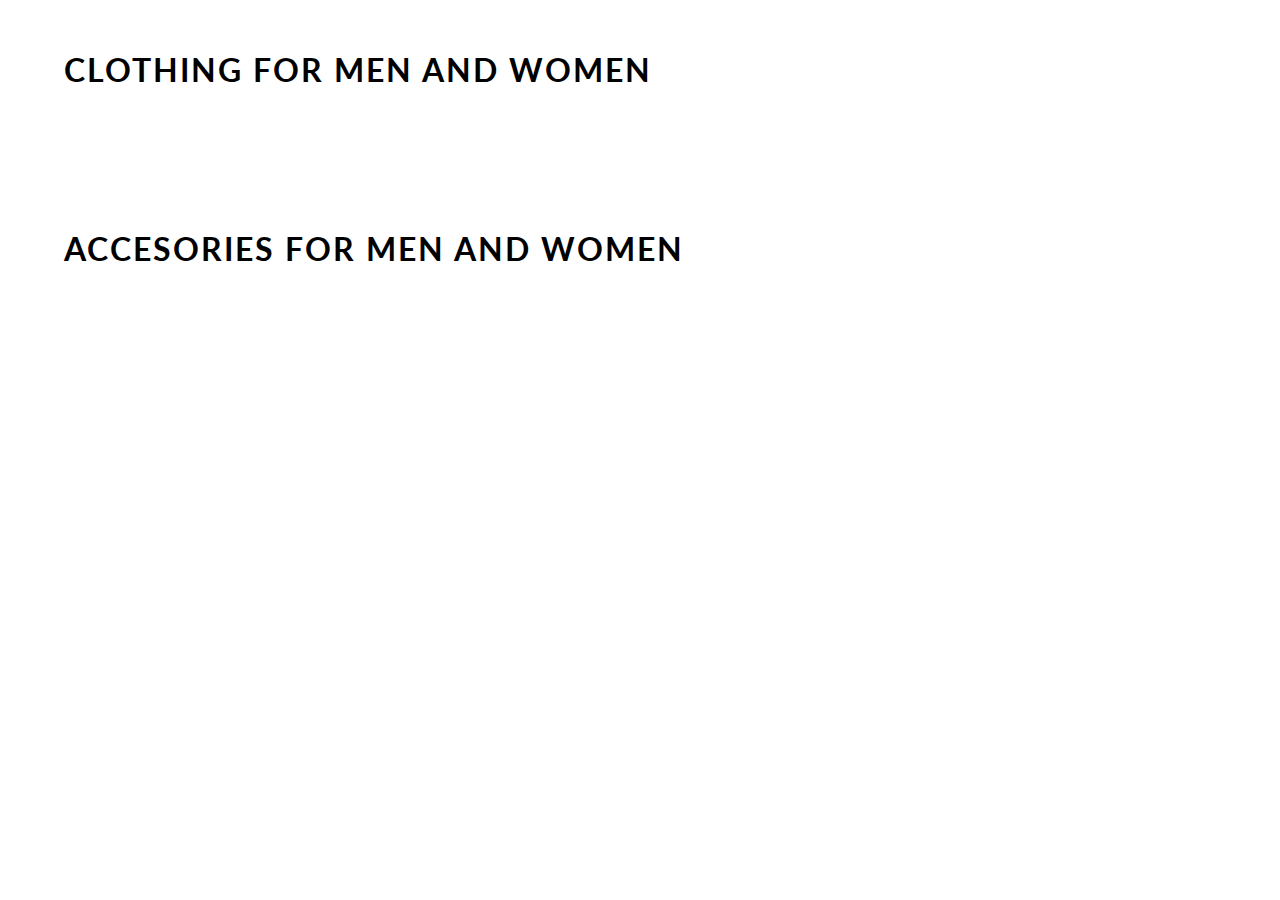
<file: content.html>
<!DOCTYPE html>
<html lang="en">
<head>
    <meta charset="UTF-8">
    <meta name="viewport" content="width=device-width, initial-scale=1.0">
    <meta http-equiv="X-UA-Compatible" content="ie=edge">
    <title> CONTENT </title>
    <link href="https://fonts.googleapis.com/css?family=Lato&display=swap" rel="stylesheet">
    <!-- favicon -->
    <link rel="icon" href="https://yt3.ggpht.com/a/AGF-l78km1YyNXmF0r3-0CycCA0HLA_i6zYn_8NZEg=s900-c-k-c0xffffffff-no-rj-mo" type="image/gif" sizes="16x16">

    <link rel="stylesheet" href="css/content.css">

</head>
<body>
    <div id="mainContainer">

        <h1> CLOTHING FOR MEN AND WOMEN </h1>
        <div id="containerClothing">
            <!-- JS rendered code -->
        </div>

        <h1> ACCESORIES FOR MEN AND WOMEN </h1>
        <div id="containerAccessories">
            <!-- JS rendered code -->
        </div>
    </div>
</body>
<script src="content.js"></script>
</html>
</file>
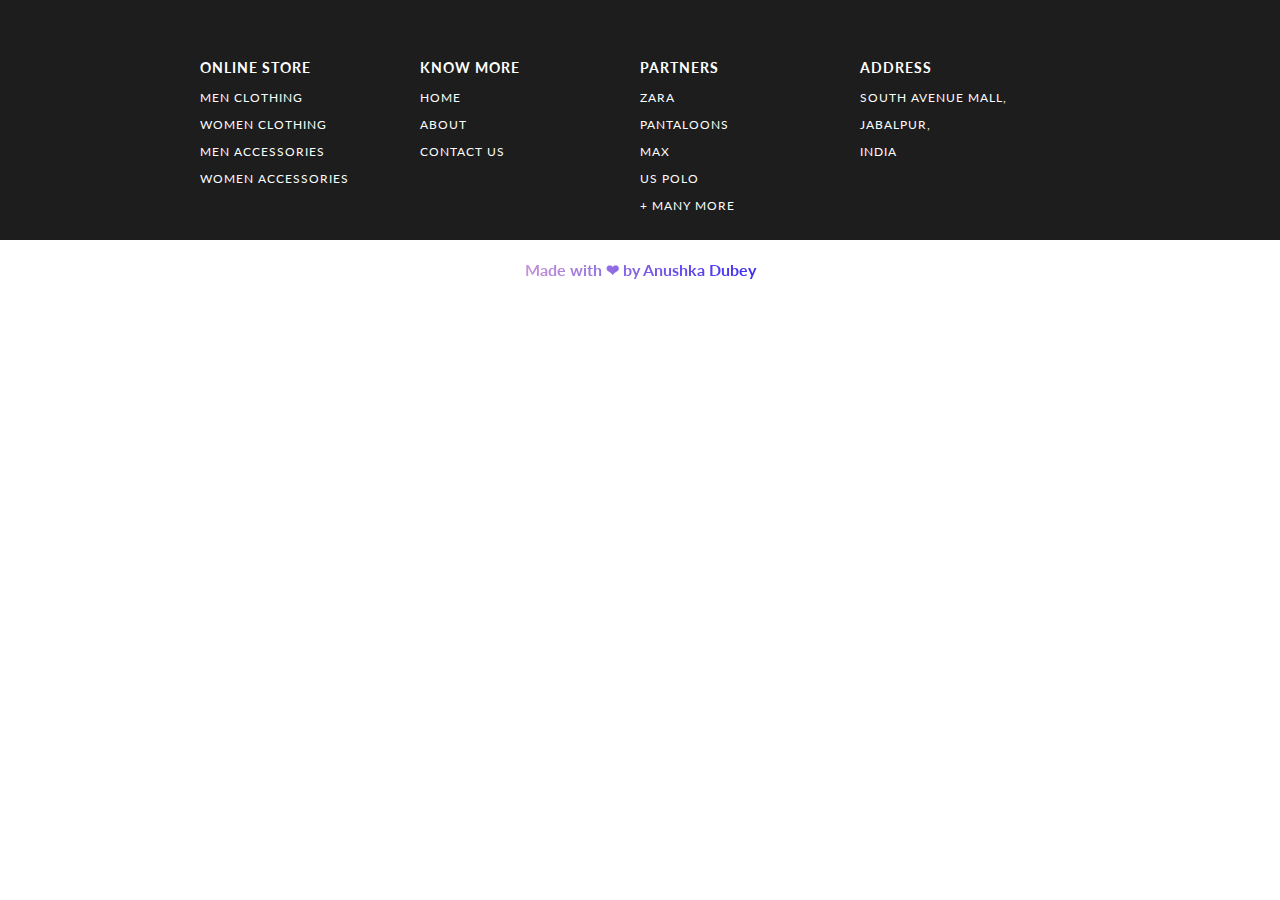
<file: footer.html>
<!DOCTYPE html>
<html lang="en">
<head>
    <meta charset="UTF-8">
    <meta name="viewport" content="width=device-width, initial-scale=1.0">
    <meta http-equiv="X-UA-Compatible" content="ie=edge">
    <title> FOOTER </title>
    <link href="https://fonts.googleapis.com/css?family=Source+Sans+Pro:300,400" rel="stylesheet">
    <link href="https://fonts.googleapis.com/css?family=Lato&display=swap" rel="stylesheet">
    <link rel="stylesheet" href="css/footer.css">
</head>

<body>
    <footer>
        <section>    
            <div id="containerFooter">
                
                <div id="webFooter">
                    <h3>online store </h3>
                    <p> men clothing </p>
                    <p> women clothing </p>
                    <p> men accessories </p>
                    <p> women accessories </p>
                </div>
                <div id="webFooter">
                    <h3> KNOW MORE </h3>
                    <p> HOME </p>
                    <p> ABOUT </p>
                    <p> CONTACT US</p>
                </div>
                <div id="webFooter">
                    <h3> PARTNERS </h3>
                    <p> Zara </p>
                    <p> Pantaloons </p>
                    <p> Max </p>
                    <p> US POLO </p>
                    <p> + many more </p>
                </div>
                <div id="webFooter">
                    <h3> ADDRESS </h3>
                    <p> South Avenue Mall, </p>
                    <p> Jabalpur, </p>
                    <p>India</p>
                </div>
            </div>
            <h5>
                Made with 
                <span style="color: red;">&#10084;</span> by
                <a href="https://github.com/anushkaa-dubey" target="_blank" style="text-decoration: none; color: inherit;">
                    Anushka Dubey
                </a>
            </h5>
        </section>

    </footer>

</body>
</html>
</file>
<file: css/content.css>
body
{
    margin: 0;
    font-family: 'Lato', sans-serif;
}
h1
{
    width: 90%;
    margin: auto;
    padding: 50px 0;
    letter-spacing: 2px;
    font-weight: 700;
    text-transform: capitalize;
}
#containerClothing, #containerAccessories
{
    display: grid;
    grid-gap: 70px 20px;
    grid-template-columns: repeat(5, 1fr);
    width: 90%;
    margin: auto;
    padding-bottom: 40px;
}
#box 
{
    width: 100%;
    background-color: white;
    align-content: center;
    border-radius: 10px;
    box-shadow: 1px 2px 6px 2px rgb(219, 219, 219);
}
#box:hover
{
    box-shadow: 1px 6px 3px 0 rgb(185, 185, 185);
}
#containerClothing img
{
    width: 90%;
    border-top-left-radius: 10px;
    border-top-right-radius: 10px;
}
#containerAccessories img
{
    width: 100%;
    border-top-left-radius: 10px;
    border-top-right-radius: 10px;
}
#details
{
    padding: 0 15px;
    text-transform: capitalize;
}
#box a 
{
    text-decoration: none;
    color: rgb(29, 29, 29);
}
h3
{
    font-size: 16px;
}
h4
{
    font-weight: 100;
}
h2
{
    color: rgb(3, 94, 94);
}

/* ----------------------------- MEDIA QUERY --------------------------- */

@media(max-width: 1070px)
{
    h1
    {
        font-size: 25px;
    }
    #containerClothing, #containerAccessories
    {
        width: 95%;
        grid-gap: 10px;
    }
}
@media(max-width: 850px)
{
    h1 
    {
        width: 80%;
    }
    #containerClothing, #containerAccessories
    {
        display: grid;
        grid-gap: 70px 20px;
        grid-template-columns: repeat(3, 1fr);
        width: 80%;
    }    
}
@media(max-width: 650px)
{
    h1
    {
        font-size: 20px;
    }
    h1 
    {
        width: 90%;
    }
    #containerClothing, #containerAccessories
    {
        width: 90%;
    }
}
@media(max-width: 600px)
{
    h1 
    {
        width: 70%;
    }
    #containerClothing, #containerAccessories
    {
        width: 70%;
    }
}
@media(max-width: 505px)
{
    h1 
    {
        width: 80%;
    }
    #containerClothing, #containerAccessories
    {
        width: 80%;
        grid-template-columns: repeat(2, 1fr);
    }
}
</file>
<file: css/footer.css>
body
{
    margin: 0;
    font-family: 'Lato', sans-serif;
}

#containerFooter
{
    width: 100%;
    background-color: rgb(29, 29, 29);
    color: white;
    letter-spacing: 1px;
    display: grid;
    grid-template-columns: repeat(4, 1fr);
    text-transform: uppercase;
    font-size: 15px;
    padding: 15px 300px;
    box-sizing: border-box;
}
#containerFooter h3:hover, #containerFooter p:hover
{
    color: lightslategray;
    cursor: pointer;
}
#webFooter
{
    padding-top: 30px;
    font-size: 12px;
}
.center-text {
    text-align: center;
    margin-top: 20px; /* Optional: Adds some spacing above the text */
}

h5 {
    text-align: center;
    margin: 20px 0; 
    width: 100%; 
    color: rgb(13, 0, 0); 
    font-size: 16px; 
    background: linear-gradient(90deg, purple, pink, blue, skyblue); 
    -webkit-background-clip: text; 
    -webkit-text-fill-color: transparent; 
    background-clip: text; /* For non-WebKit browsers */
    text-fill-color: transparent; /* For non-WebKit browsers */
}

/* ----------------------------- MEDIA QUERY --------------------------- */

@media(max-width: 1350px)
{
    #containerFooter
    {
        padding: 15px 200px;
    }
}
@media(max-width: 1166px)
{
    #containerFooter
    {
        padding: 15px 100px;
    }
}
@media(max-width: 950px)
{
    #containerFooter
    {
        padding: 15px 50px;
    }
}
@media(max-width: 850px)
{
    #containerFooter
    {
        font-size: 13px;
    }
    #webFooter
    {
        font-size: 10px;
    }
}
@media(max-width: 750px)
{
    #containerFooter
    {
        display: grid;
        grid-template-columns: 1fr 1fr;
        padding: 15px 100px;
    }
    #webFooter
    {
        padding: 15px 20px;
    }
}
@media(max-width: 540px)
{
    #containerFooter
    {
        padding: 0 25px;
    }
}
</file>
